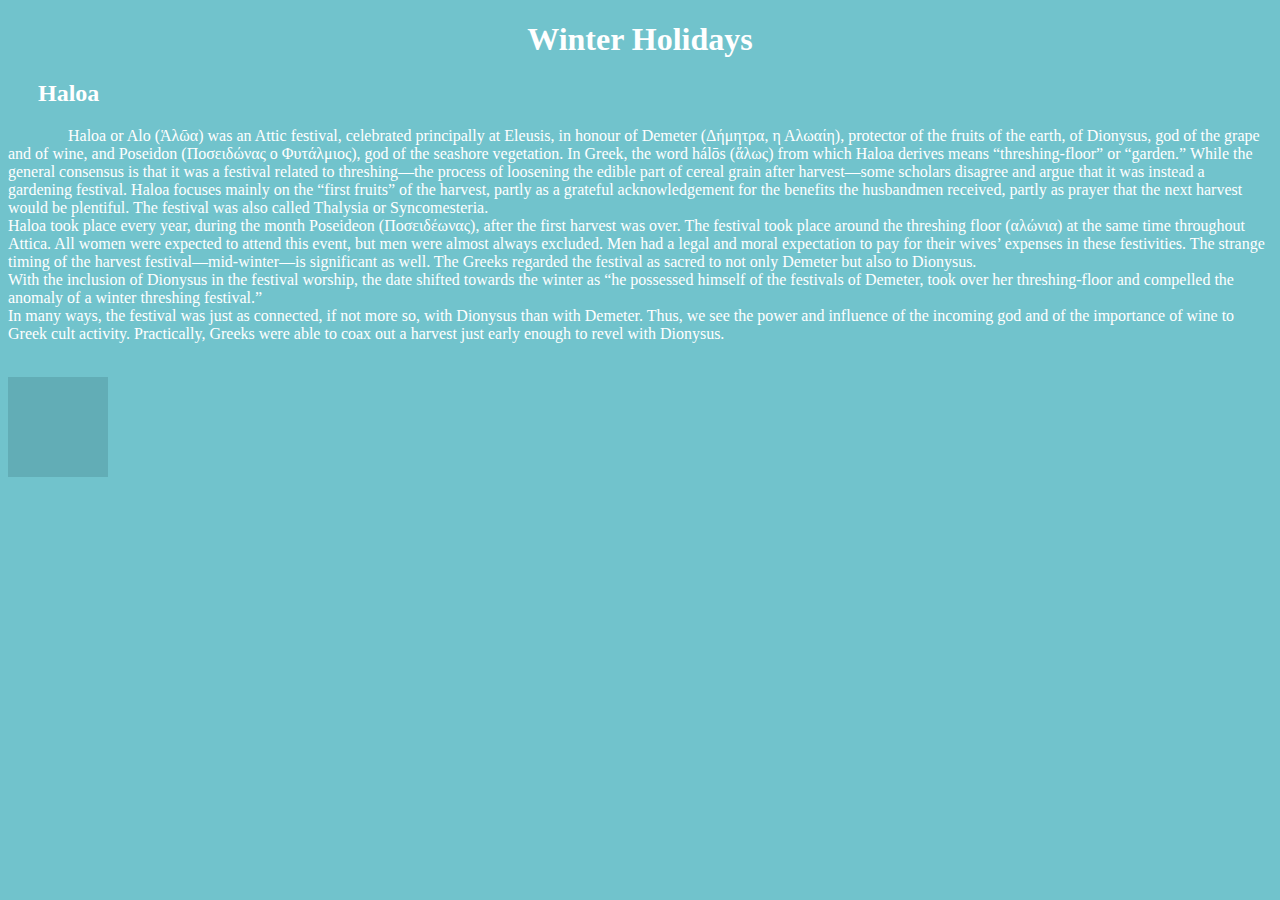
<file: Christmas-4-2.html>
<!DOCTYPE html>
<html>
    <head>
        <title>Winter Holidays Page 2</title>
        <link rel="stylesheet" href="holidays.css">
    </head>
    <body>
        <h1><a href="file:///Users/CL/Documents/Jgreen-Files/Christmas Page 4th P/index.html">Winter Holidays</a></h1>
        <h2>Haloa</h2>
        <p>
            Haloa or Alo (Ἁλῶα) was an Attic festival, celebrated principally at Eleusis, in honour of Demeter (Δήμητρα, η Αλωαίη), protector of the fruits of the earth, of Dionysus, god of the grape and of wine, and Poseidon (Ποσειδώνας ο Φυτάλμιος), god of the seashore vegetation. In Greek, the word hálōs (ἅλως) from which Haloa derives means “threshing-floor” or “garden.” While the general consensus is that it was a festival related to threshing—the process of loosening the edible part of cereal grain after harvest—some scholars disagree and argue that it was instead a gardening festival. Haloa focuses mainly on the “first fruits” of the harvest, partly as a grateful acknowledgement for the benefits the husbandmen received, partly as prayer that the next harvest would be plentiful. The festival was also called Thalysia or Syncomesteria.
            <br>
            Haloa took place every year, during the month Poseideon (Ποσειδέωνας), after the first harvest was over. The festival took place around the threshing floor (αλώνια) at the same time throughout Attica. All women were expected to attend this event, but men were almost always excluded. Men had a legal and moral expectation to pay for their wives’ expenses in these festivities. The strange timing of the harvest festival—mid-winter—is significant as well. The Greeks regarded the festival as sacred to not only Demeter but also to Dionysus.
            <br>
            With the inclusion of Dionysus in the festival worship, the date shifted towards the winter as “he possessed himself of the festivals of Demeter, took over her threshing-floor and compelled the anomaly of a winter threshing festival.”
            <br>
            In many ways, the festival was just as connected, if not more so, with Dionysus than with Demeter. Thus, we see the power and influence of the incoming god and of the importance of wine to Greek cult activity. Practically, Greeks were able to coax out a harvest just early enough to revel with Dionysus.
        </p>
        <br>
        <div></div>
    </body>
</html>
</file>
<file: holidays.css>
* {
    font-family: Cambria, Cochin, Georgia, Times, 'Times New Roman', serif;
    color: white;
}
body {
    background-color: rgb(113, 195, 204);
}
a {
    text-decoration: none;
}
a:hover {
    border-bottom: 1px solid grey;
    color: grey;
}
h1 {
    text-align: center;
}
h2 {
    text-indent: 30px;
}
p {
    text-indent: 60px;
}
div {
    width: 100px;
    height: 100px;
    background-color: rgb(98, 173, 182);
    z-index: -1;
    background-image: url(https://i.ibb.co/hfbdT1t/Haloea.jpg)
}
div:hover {
    animation-name: holidays;
    animation-duration: 1s;
    animation-timing-function: ease-in-out;
    animation-fill-mode: forwards;
}
@keyframes holidays {
    from {width: 100px; height: 100px;}
    to {width: 240px; height: 200px;}
}
</file>
